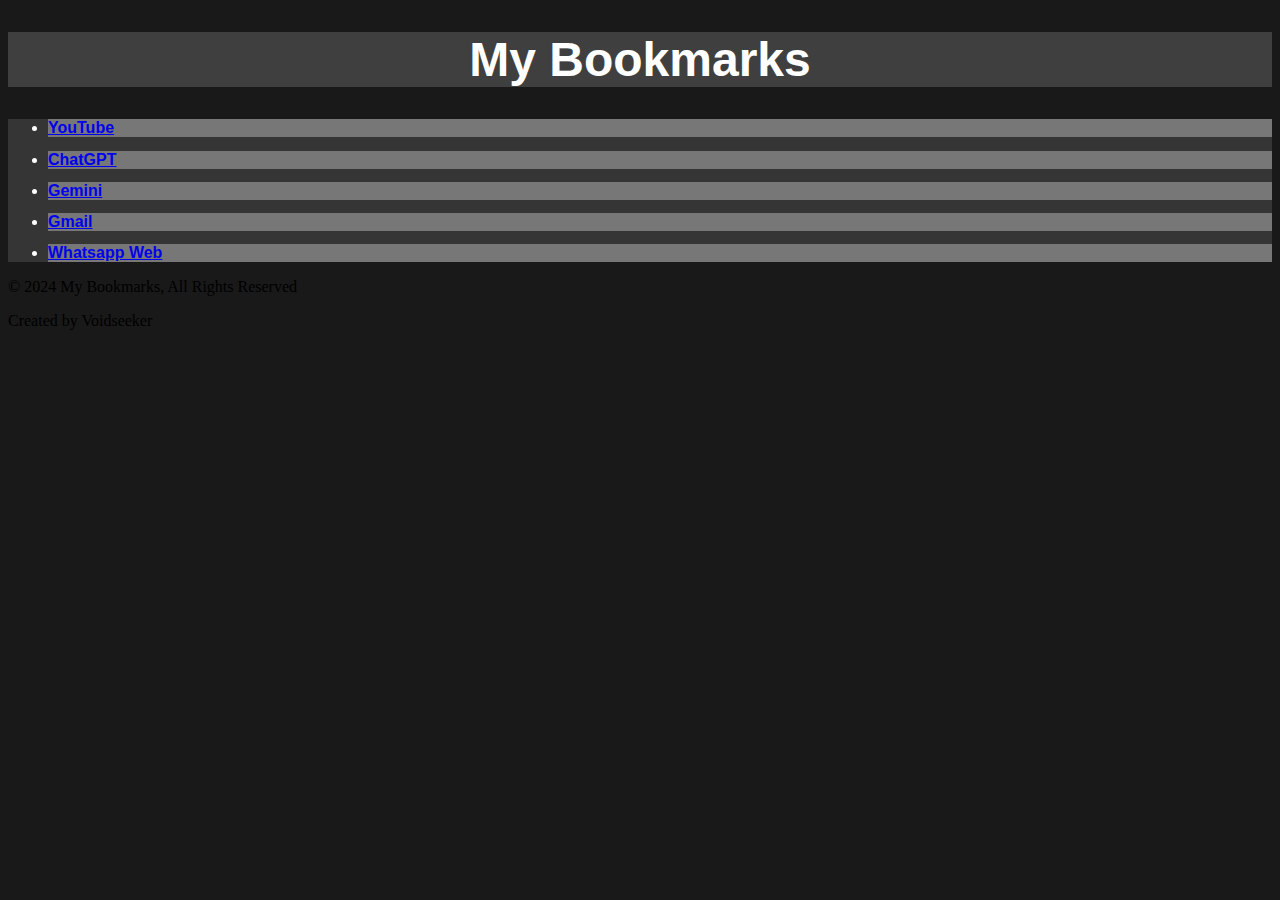
<file: Bookmarks/index.html>
<!DOCTYPE html>
<html lang="en">

<head>
    <meta charset="UTF-8">
    <meta name="viewport" content="width=device-width, initial-scale=1.0">
    <title>My Bookmarks</title>
    <link rel="stylesheet" href="style.css">
</head>

<body>
    <header>
<span>
    <h1>My Bookmarks</h1>
    </header>
</span>

    <main>
    <ul>
        <li>
            <h2><a href="https://youtube.com">YouTube</a></h2>
        </li>
        <li>
            <h2><a href="https://chatgpt.com">ChatGPT</a></h2>
        </li>
        <li>
            <h2><a href="https://gemini.google.com">Gemini</a></h2>
        </li>
        <li>
            <h2><a href="https://mail.google.com">Gmail</a></h2>
        </li>
        <li>
            <h2><a href=" https://web.whatsapp.com">Whatsapp Web</a></h2>
        </li>
    </ul>
    </main>

    <footer>
        <p>&copy; 2024 My Bookmarks, All Rights Reserved</p>
        <p >Created by Voidseeker</p>
    </footer>

</body>

</html>
</file>
<file: Bookmarks/style.css>
body {
    background-color: rgb(25, 25, 25);
}

h1 {
    color: rgb(255, 255, 255);
    font-family: Impact, Haettenschweiler, 'Arial Narrow Bold', sans-serif;
    font-size: 48px;
    text-align: center;
    background-color: rgb(63, 63, 63);
}

ul {
    background-color: rgb(53, 53, 53);
    color: white;
}
h2 {
    font-family: Arial, Helvetica, sans-serif;
    font-size: 16px;
    text-align: left;
    background-color: rgb(119, 119, 119);
}
</file>
